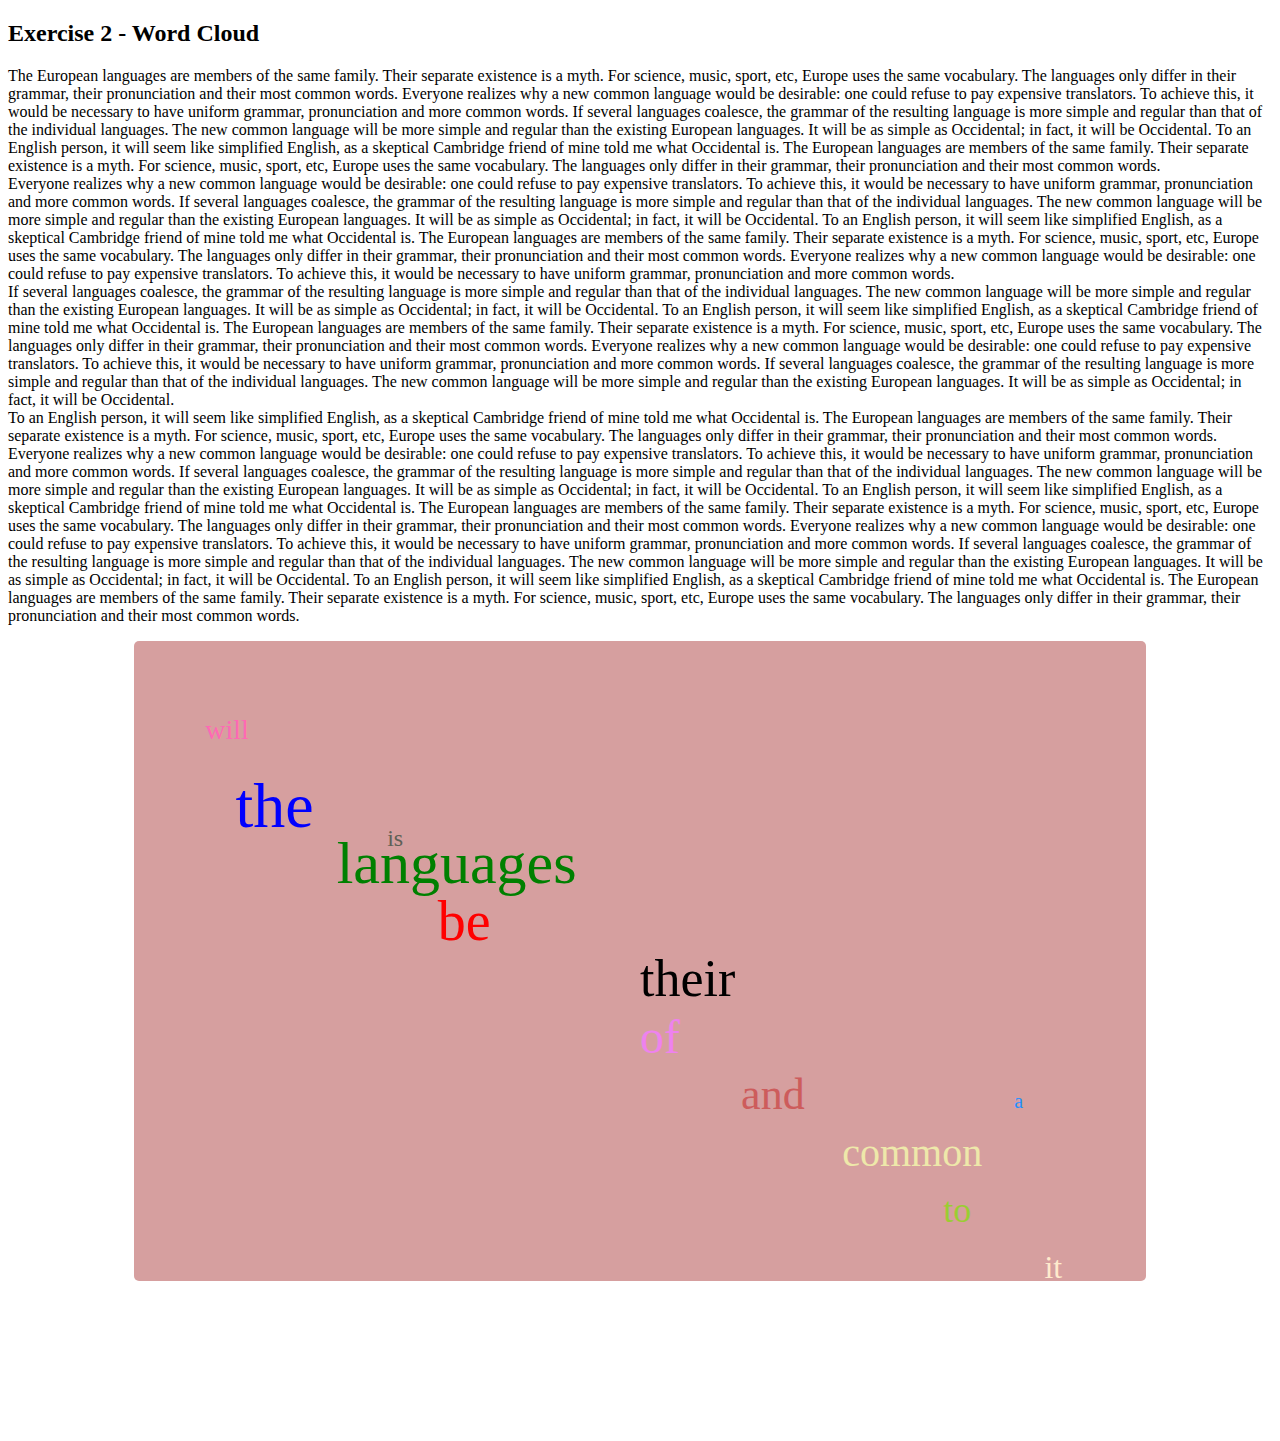
<file: javascriptdom/occurenceCloud/index.html>
<!DOCTYPE html>
<html>

<head>
    <link rel="stylesheet" href="style.css">
</head>

<body>

    <h2>Exercise 2 - Word Cloud</h2><p id="myParagraph">The European languages are members of the same family. Their separate existence is a myth. For
        science, music, sport, etc, Europe uses the same vocabulary. The languages only differ in their grammar, their
        pronunciation and their most common words. Everyone realizes why a new common language would be desirable: one
        could refuse to pay expensive translators. To achieve this, it would be necessary to have uniform grammar,
        pronunciation and more common words. If several languages coalesce, the grammar of the resulting language is
        more simple and regular than that of the individual languages. The new common language will be more simple and
        regular than the existing European languages. It will be as simple as Occidental; in fact, it will be
        Occidental. To an English person, it will seem like simplified English, as a skeptical Cambridge friend of mine
        told me what Occidental is. The European languages are members of the same family. Their separate existence is a
        myth. For science, music, sport, etc, Europe uses the same vocabulary. The languages only differ in their
        grammar, their pronunciation and their most common words.<br />

        Everyone realizes why a new common language would be desirable: one could refuse to pay expensive translators.
        To achieve this, it would be necessary to have uniform grammar, pronunciation and more common words. If several
        languages coalesce, the grammar of the resulting language is more simple and regular than that of the individual
        languages. The new common language will be more simple and regular than the existing European languages. It will
        be as simple as Occidental; in fact, it will be Occidental. To an English person, it will seem like simplified
        English, as a skeptical Cambridge friend of mine told me what Occidental is. The European languages are members
        of the same family. Their separate existence is a myth. For science, music, sport, etc, Europe uses the same
        vocabulary. The languages only differ in their grammar, their pronunciation and their most common words.
        Everyone realizes why a new common language would be desirable: one could refuse to pay expensive translators.
        To achieve this, it would be necessary to have uniform grammar, pronunciation and more common words.<br />

        If several languages coalesce, the grammar of the resulting language is more simple and regular than that of the
        individual languages. The new common language will be more simple and regular than the existing European
        languages. It will be as simple as Occidental; in fact, it will be Occidental. To an English person, it will
        seem like simplified English, as a skeptical Cambridge friend of mine told me what Occidental is. The European
        languages are members of the same family. Their separate existence is a myth. For science, music, sport, etc,
        Europe uses the same vocabulary. The languages only differ in their grammar, their pronunciation and their most
        common words. Everyone realizes why a new common language would be desirable: one could refuse to pay expensive
        translators. To achieve this, it would be necessary to have uniform grammar, pronunciation and more common
        words. If several languages coalesce, the grammar of the resulting language is more simple and regular than that
        of the individual languages. The new common language will be more simple and regular than the existing European
        languages. It will be as simple as Occidental; in fact, it will be Occidental.<br />

        To an English person, it will seem like simplified English, as a skeptical Cambridge friend of mine told me what
        Occidental is. The European languages are members of the same family. Their separate existence is a myth. For
        science, music, sport, etc, Europe uses the same vocabulary. The languages only differ in their grammar, their
        pronunciation and their most common words. Everyone realizes why a new common language would be desirable: one
        could refuse to pay expensive translators. To achieve this, it would be necessary to have uniform grammar,
        pronunciation and more common words. If several languages coalesce, the grammar of the resulting language is
        more simple and regular than that of the individual languages. The new common language will be more simple and
        regular than the existing European languages. It will be as simple as Occidental; in fact, it will be
        Occidental. To an English person, it will seem like simplified English, as a skeptical Cambridge friend of mine
        told me what Occidental is. The European languages are members of the same family. Their separate existence is a
        myth. For science, music, sport, etc, Europe uses the same vocabulary. The languages only differ in their
        grammar, their pronunciation and their most common words. Everyone realizes why a new common language would be
        desirable: one could refuse to pay expensive translators. To achieve this, it would be necessary to have uniform
        grammar, pronunciation and more common words. If several languages coalesce, the grammar of the resulting
        language is more simple and regular than that of the individual languages. The new common language will be more
        simple and regular than the existing European languages. It will be as simple as Occidental; in fact, it will be
        Occidental. To an English person, it will seem like simplified English, as a skeptical Cambridge friend of mine
        told me what Occidental is. The European languages are members of the same family. Their separate existence is a
        myth. For science, music, sport, etc, Europe uses the same vocabulary. The languages only differ in their
        grammar, their pronunciation and their most common words.
    </p>

    <div id="myWordCloud">
        
    </div>

    <script src="./app.js"></script>

</body>

</html>
</file>
<file: javascriptdom/occurenceCloud/style.css>
#myWordCloud {
    display: flex;
    justify-content: space-around;
    height: 40em;
    margin: 0 auto;
    text-align: center;
    position: relative;
    margin-bottom: 10em;
    background-color: rgb(214, 159, 159);
    width: 80%;
    border-radius: 5px;
}

#myWordCloud p:first-child{
   color: blue;
    position: absolute;
    top:10%;
    left:10%;
}
#myWordCloud p:nth-child(2){
   color: green;
    position: absolute;
    top:20%;
    left:20%;
}
#myWordCloud p:nth-child(3){
    color: red;
    position: absolute;
    top:30%;
    left:30%;
}
#myWordCloud p:nth-child(4){

    position: absolute;
    top:40%;
    left:50%;
}
#myWordCloud p:nth-child(5){
    color: violet;
    position: absolute;
    top:50%;
    left:50%;
}
#myWordCloud p:nth-child(6){
   color: indianred;
    position: absolute;
    top:60%;
    left:60%;
}
#myWordCloud p:nth-child(7){
    color: palegoldenrod;
    position: absolute;
    top:70%;
    left:70%;
}
#myWordCloud p:nth-child(8){
    color: yellowgreen;
    position: absolute;
    top:80%;
    left:80%;
}
#myWordCloud p:nth-child(9){
    color: blanchedalmond;
    position: absolute;
    top:90%;
    left:90%;
}
#myWordCloud p:nth-child(10){
    color: hotpink;
    position: absolute;
    top:7%;
    left:7%;
}
#myWordCloud p:nth-child(11){
    color: rgb(96, 95, 86);
    position: absolute;
    top:25%;
    left:25%;
}
#myWordCloud p:nth-child(12){
    color:dodgerblue;
    position: absolute;
    top:67%;
    left:87%;
}
</file>
